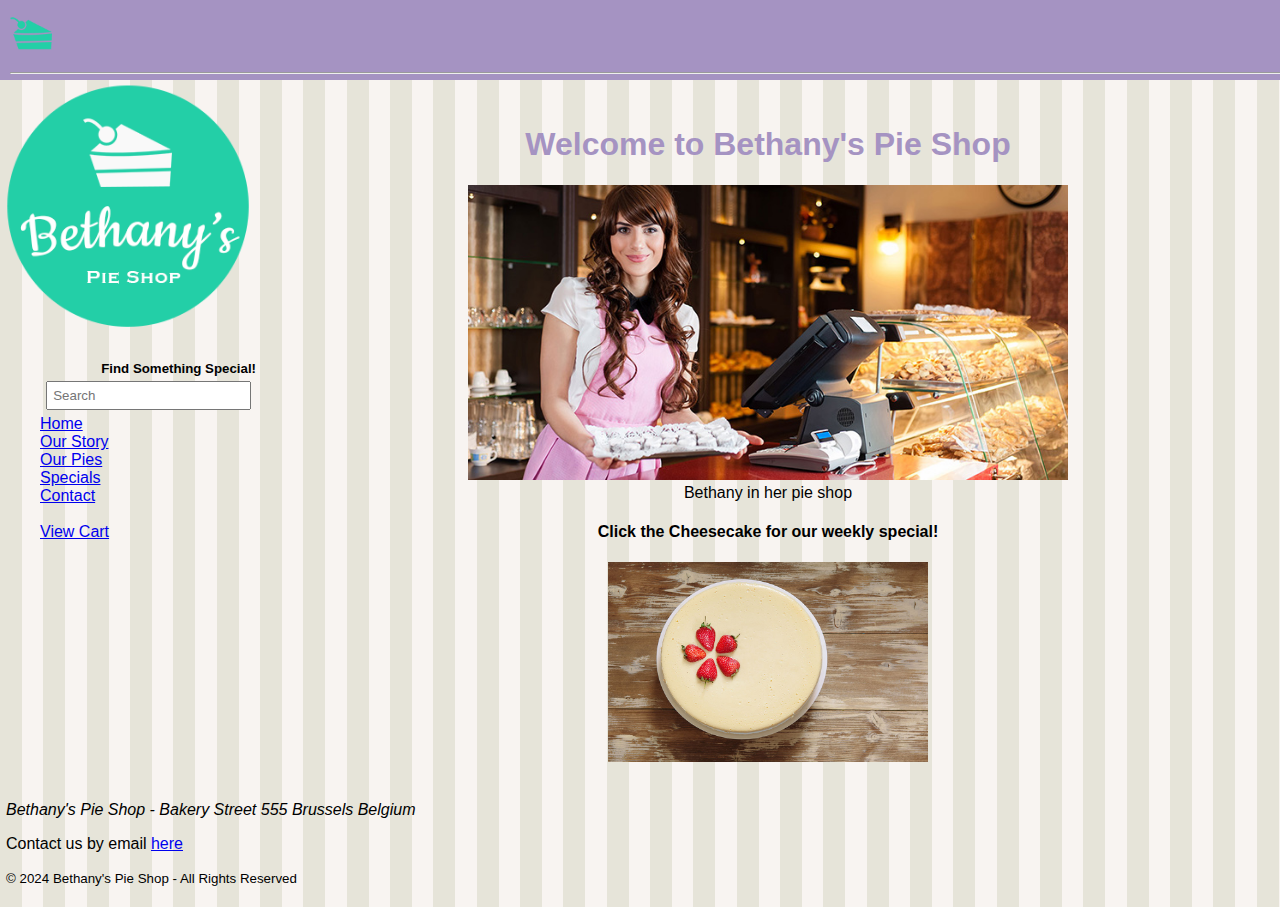
<file: pluralsight_building_websites_path/building-websites-html/Bethany's-Pie-Shop-site-files/index.html>
<!DOCTYPE html>
<html lang="en">
  <head>
    <meta charset="UTF-8" />
    <meta name="viewport" content="width=device-width, initial-scale=1.0" />
    <title>Bethany's Pie Shop - Home</title>
    <link rel="stylesheet" href="styles.css">
    <link rel="icon" type="image/png" href="./assets/favicon.png">
    <!-- <script src="script.js"></script> -->
  </head>
  <body>

    <header id="mainheader">
      <nav>
        <a href="index.html"><img src="./assets/images/pie.png" height="50"></a>
        <hr>
      </nav>
    </header>

    <div>
      <aside id="leftmenu">
        <a href="index.html"><img src="./assets/images/bethanylogo.png" width="100%"></a>
        <br>
        <h5 id="lefthead">Find Something Special!</h5>
        <input type="search" class="searchbox" placeholder="Search">
        <br>
        <ul id="menulinks">
          <li><a href="index.html">Home</a></li>
          <li><a href="story.html">Our Story</a></li>
          <li><a href="piestore.html">Our Pies</a></li>
          <li><a href="special.html">Specials</a></li>
          <li><a href="contact.html">Contact</a></li>
          <br>
          <li><a href="cart.html">View Cart</a></li>
          <br>
          <br>
        </ul>
      </aside>

      <main>
        <article id="welcome">
          <h1>Welcome to Bethany's Pie Shop</h1>
          <img src="assets/images/bethany.jpg" width="600" alt="Bethany displays a tray of baked goods.">
          <figcaption>Bethany in her pie shop</figcaption>
          <h4>Click the Cheesecake for our weekly special!</h4>
          <a href="special.html"><img src="./assets/cheesecake.jpg" alt="A whole cheesecake from above, decorated with strawberries" height="200"></a>
        </article>
      </main>

      <footer>
        <address>Bethany's Pie Shop - Bakery Street 555 Brussels Belgium</address>
        <p>Contact us by email <a href="mailto:info@bethanyspieshop.com">here</a></p>
        <small>&copy; 2024 Bethany's Pie Shop - All Rights Reserved</small>
      </footer>

    </div>
  
  </body>
</html>
</file>
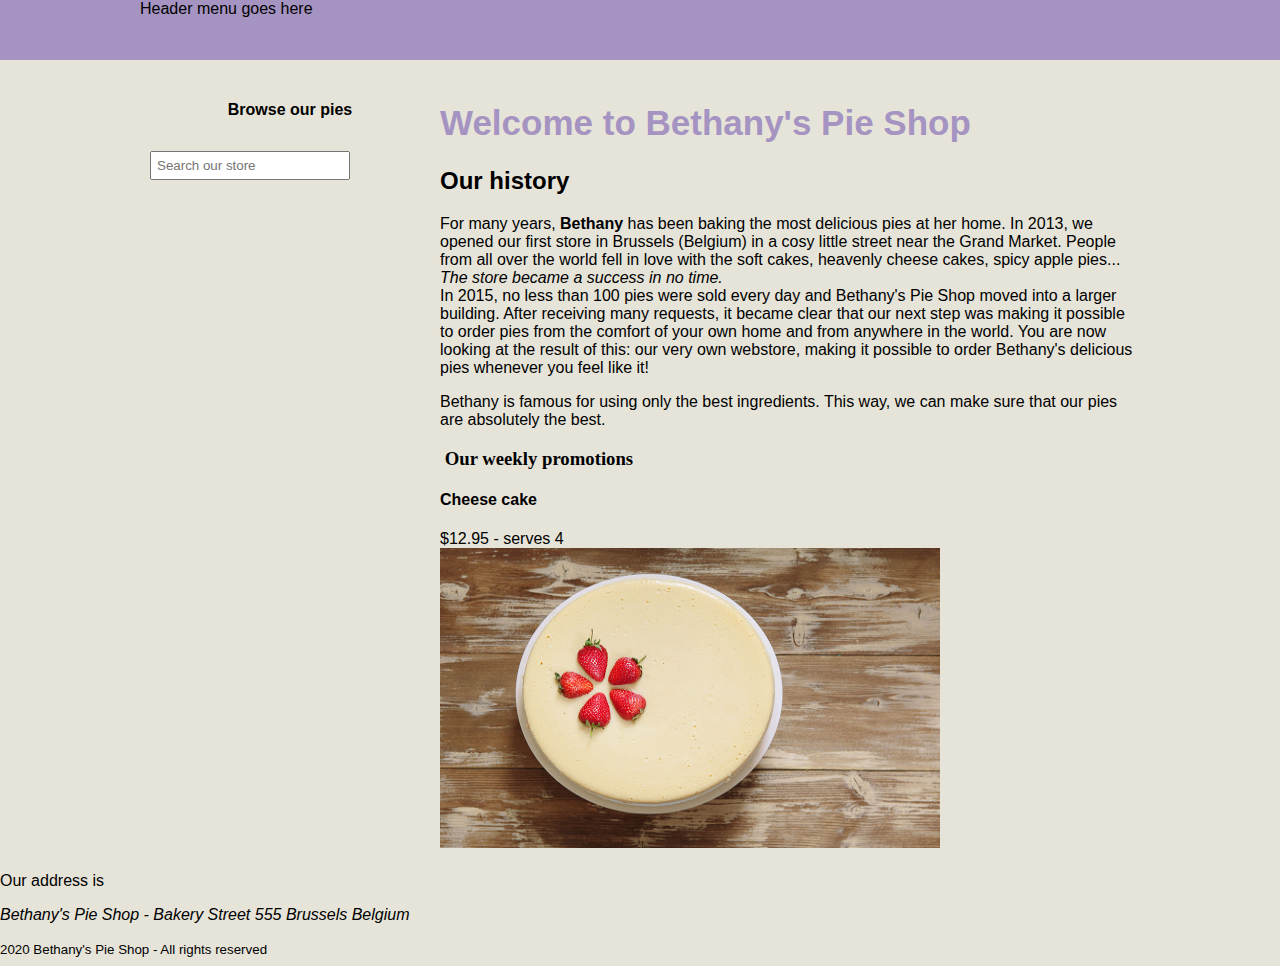
<file: pluralsight_building_websites_path/building-websites-html/05/demos/index.html>
<!DOCTYPE html>

<html>

<head>
    <meta charset="utf-8">
    <title>Welcome to Bethany' Pie Shop!</title>
    <meta name="author" content="Bethany's Pie Shop">
    <meta name="description" content="Store front for Bethany's Pie Shop">
    <meta name="viewport" content="width=device-width, initial-scale=1">
    <!--[if lt IE 9]>
        <script src="https://oss.maxcdn.com/libs/html5shiv/3.7.0/html5shiv.js"></script>
    <![endif]-->
    <style>
        body {
            margin-top: 0px;
            font-family: 'Segoe UI', Tahoma, Geneva, Verdana, sans-serif;
            margin-left: auto;
            margin-right: auto;
            background-color: #e6e4d9;
        }

        #mainheader {
            background-color: #a593c2;
        }

        #leftmenu {
            float: left;
            width: 30%;
            margin-bottom: 20px;
        }

        nav {
            height: 60px;
            width: 1000px;
            margin: 0 auto 20px;
        }

        .searchbox {
            padding: 5px;
            margin: 10px 10px;
            width: 200px;
        }

        #main {
            float: right;
            width: 70%;
            margin-bottom: 20px;
        }

        footer {
            clear: both;
            width: 100%;
        }

        header,
        section,
        footer,
        aside,
        nav,
        main,
        article,
        figure {
            display: block;
        }
    </style>
</head>

<body>
    <header id="mainheader">
        <nav>
            Header menu goes here
        </nav>
    </header>

    <div style="width:1000px;margin-left: auto;margin-right: auto;">
        <aside id="leftmenu">
            <header>
                <h4 style="text-align: center;">Browse our pies</h4>
            </header>
            <input type="search" class="searchbox" placeholder="Search our store" />

        </aside>
        <main id="main">
            <article>

                <header>
                    <h1 style="font-size:35px;color:#a593c2">Welcome to Bethany's Pie Shop</h1>
                </header>
                <h2>Our history</h2>
                <p>
                    For many years, <b>Bethany</b> has been baking the most delicious pies at her home. In 2013, we
                    opened our first
                    store in Brussels (Belgium) in a cosy little street near the Grand Market. People from all over the
                    world fell
                    in love
                    with the soft cakes, heavenly cheese cakes, spicy apple pies... <i>The store became a success in no
                        time.</i>
                    <br>In 2015, no less than 100 pies were sold every day and Bethany's Pie Shop moved into a larger
                    building.
                    After receiving many requests, it became clear that our next step was making it possible to order
                    pies from the
                    comfort of your own home and from anywhere in the world. You are now looking at the result of this:
                    our very own
                    webstore, making it possible to order Bethany's delicious pies whenever you feel like it!
                </p>
                <p>
                    Bethany is famous for using only the best ingredients. This way, we can make sure
                    that our pies are absolutely the best.
                </p>
            </article>

            <section>
                <h3 style="font-family:verdana;">&nbsp;Our weekly promotions</h3>
                <h4>Cheese cake</h4>
                $12.95 - serves 4<br>
                <img src="cheesecake.jpg" width="500" alt="Cheese cake with strawberry" height="300" />

            </section>

            
        </main>
        
    </div>
    <footer>
        <p>Our address is <address>Bethany's Pie Shop - Bakery Street 555 Brussels Belgium</address>
        </p>
        <small>2020 Bethany's Pie Shop - All rights reserved</small>
    </footer>

</body>

</html>
</file>
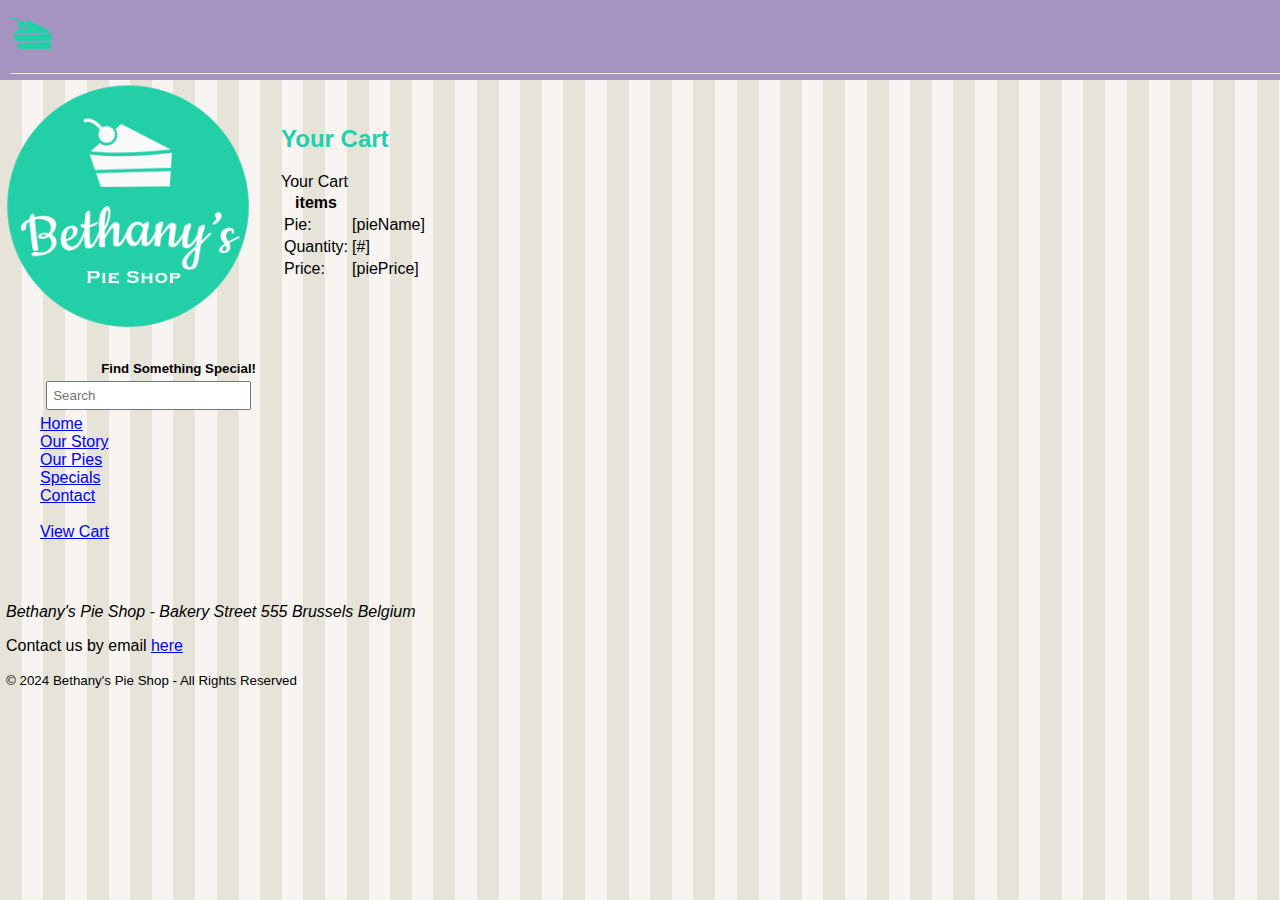
<file: pluralsight_building_websites_path/building-websites-html/Bethany's-Pie-Shop-site-files/cart.html>
<!DOCTYPE html>
<html lang="en">
  <head>
    <meta charset="UTF-8" />
    <meta name="viewport" content="width=device-width, initial-scale=1.0" />
    <title>Bethany's Pie Shop - Customer Cart</title>
    <link rel="stylesheet" href="styles.css">
    <link rel="icon" type="image/png" href="./assets/favicon.png">
    <script src="./scripts/test.js"></script>
  </head>
  <body>

    <header id="mainheader">
      <nav>
        <a href="index.html"><img src="./assets/images/pie.png" height="50"></a>
        <hr>
      </nav>
    </header>

    <div>
      <aside id="leftmenu">
        <a href="index.html"><img src="./assets/images/bethanylogo.png" width="100%"></a>
        <br>
        <h5 id="lefthead">Find Something Special!</h5>
        <input type="search" class="searchbox" placeholder="Search">
        <br>
        <ul id="menulinks">
          <li><a href="index.html">Home</a></li>
          <li><a href="story.html">Our Story</a></li>
          <li><a href="piestore.html">Our Pies</a></li>
          <li><a href="special.html">Specials</a></li>
          <li><a href="contact.html">Contact</a></li>
          <br>
          <li><a href="cart.html">View Cart</a></li>
          <br>
          <br>
        </ul>
      </aside>

      <main>
        <section id="cartmain">
            <h2>Your Cart</h2>
            <div>
              <table id="tablecart">
                <thead>Your Cart
                  <th>items</th>
                </thead>
                <tr id="trName">
                  <td>Pie:</td>
                  <td id="pieName" class="tdName">[pieName]</td>
                </tr>
                <tr id="trQuant">
                  <td>Quantity:</td>
                  <td id="quant" class="tdQuant">[#]</td>
                </tr>
                <tr id="trPrice">
                  <td>Price:</td>
                  <td id="piePrice" class="tdPrice">[piePrice]</td>
                </tr>
              </table>

            </div>
        </section>

      </main>

      <footer>
        <address>Bethany's Pie Shop - Bakery Street 555 Brussels Belgium</address>
        <p>Contact us by email <a href="mailto:info@bethanyspieshop.com">here</a></p>
        <small>&copy; 2024 Bethany's Pie Shop - All Rights Reserved</small>
      </footer>

    </div>
  
  </body>
</html>
</file>
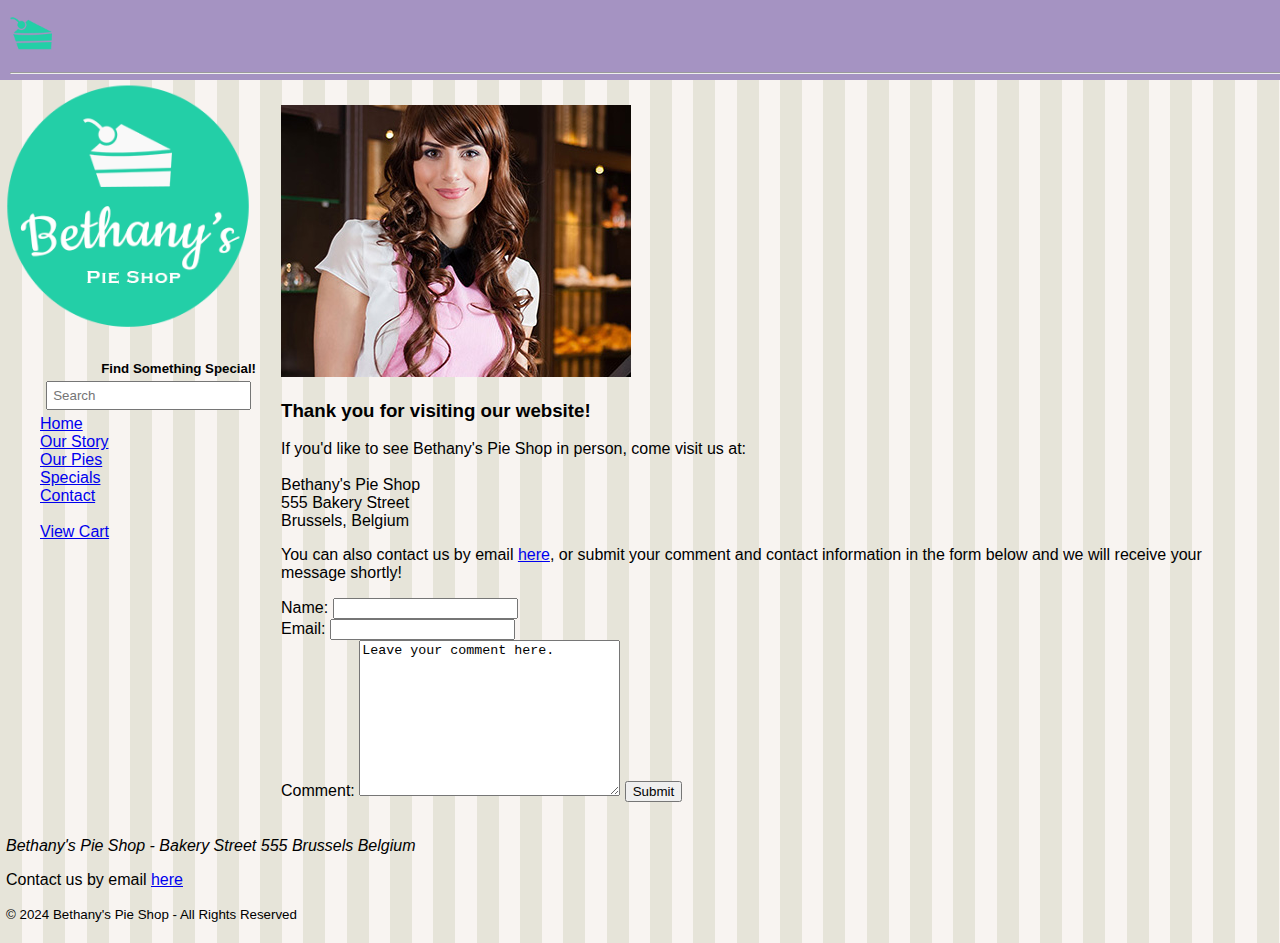
<file: pluralsight_building_websites_path/building-websites-html/Bethany's-Pie-Shop-site-files/contact.html>
<!DOCTYPE html>
<html lang="en">
  <head>
    <meta charset="UTF-8" />
    <meta name="viewport" content="width=device-width, initial-scale=1.0" />
    <title>Bethany's Pie Shop Template</title>
    <link rel="stylesheet" href="styles.css">
    <link rel="icon" type="image/png" href="./assets/favicon.png">
    <script src="script.js"></script>
  </head>
  <body>

    <header id="mainheader">
      <nav>
        <a href="index.html"><img src="./assets/images/pie.png" height="50"></a>
        <hr>
      </nav>
    </header>

    <div>
      <aside id="leftmenu">
        <a href="index.html"><img src="./assets/images/bethanylogo.png" width="100%"></a>
        <br>
        <h5 id="lefthead">Find Something Special!</h5>
        <input type="search" class="searchbox" placeholder="Search">
        <br>
        <ul id="menulinks">
          <li><a href="index.html">Home</a></li>
          <li><a href="story.html">Our Story</a></li>
          <li><a href="piestore.html">Our Pies</a></li>
          <li><a href="special.html">Specials</a></li>
          <li><a href="contact.html">Contact</a></li>
          <br>
          <li><a href="cart.html">View Cart</a></li>
          <br>
          <br>
        </ul>
      </aside>

      <main>
        <section>
            <img src="./assets/images/bethanysmall.jpg" alt="Bethany, owner of Bethany's Pie Shop">
            <h3>Thank you for visiting our website!</h3>

            <p>If you'd like to see Bethany's Pie Shop in person, come visit us at:
                <br>
                <br>
                Bethany's Pie Shop <br>
                555 Bakery Street <br>
                Brussels, Belgium
            </p>
            <p>
                You can also contact us by email <a href="mailto:info@bethanyspieshop.com">here</a>, or submit your comment and contact information in the form below and we will receive your message shortly!
            </p>
            <form action="" method="post" class="contactform">
              <div>
                <label for="name" class="contactlabel">Name:</label>
                <input type="text" id="name" class="contactinput"> <br>

                <label for="email" class="contactlabel">Email:</label>
                <input type="text" id="email" class="contactinput"> <br>

                <label for="comment" class="contactlabel">Comment:</label>
                <textarea name="textcomment" class="contactinput" id="comment" cols="30" rows="10">Leave your comment here.</textarea>
                <!-- <input type="text" id="comment"> -->
                <button type="submit" class="contactinput">Submit</button>
              </div>
            </form>
        </section>

      </main>

      <footer>
        <address>Bethany's Pie Shop - Bakery Street 555 Brussels Belgium</address>
        <p>Contact us by email <a href="mailto:info@bethanyspieshop.com">here</a></p>
        <small>&copy; 2024 Bethany's Pie Shop - All Rights Reserved</small>
      </footer>

    </div>
  
  </body>
</html>
</file>
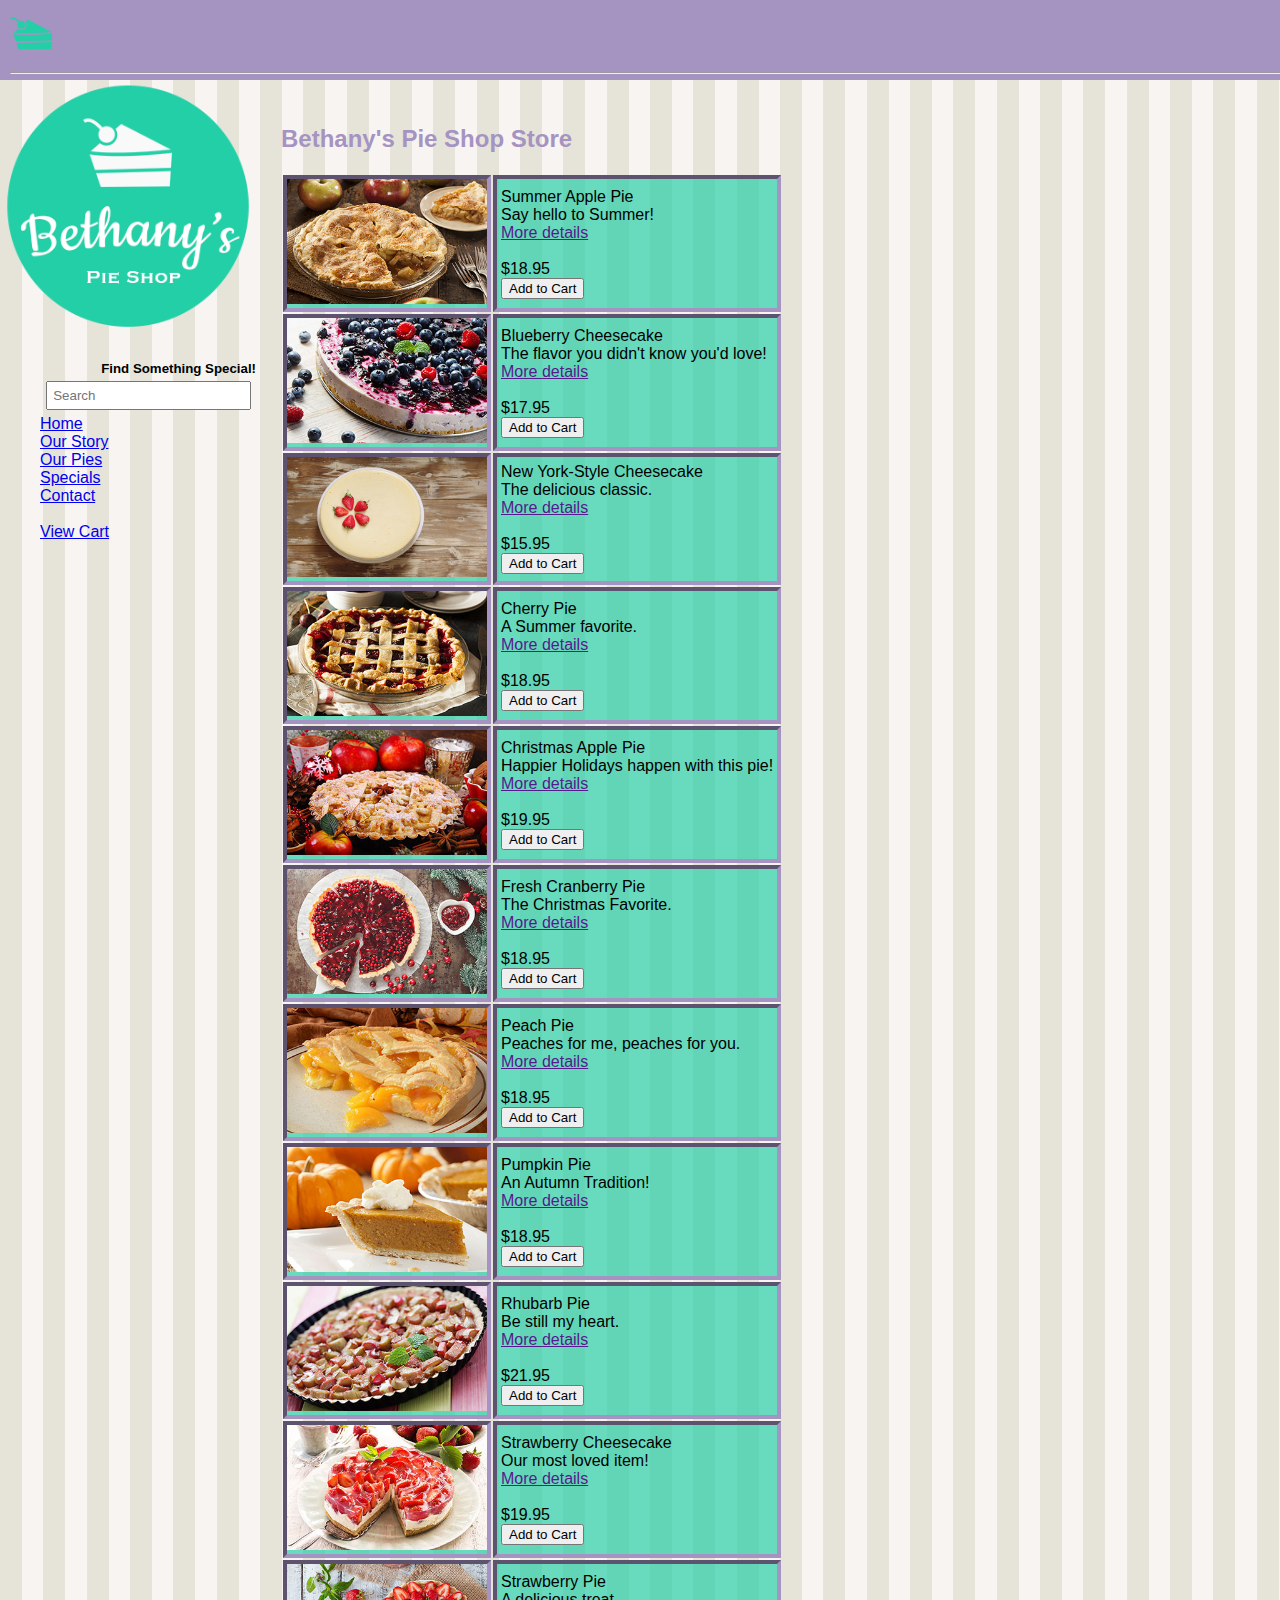
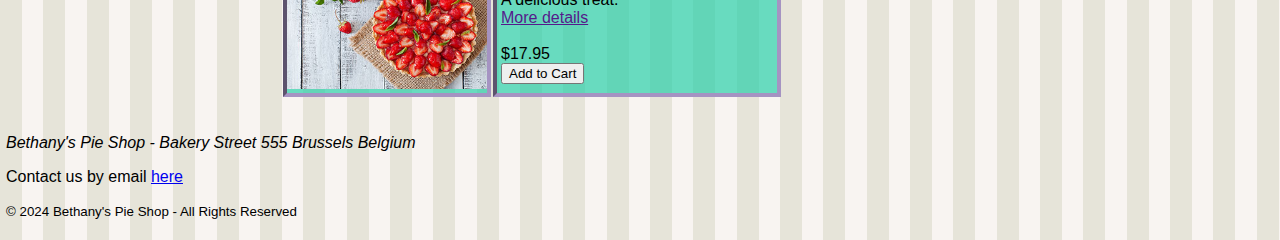
<file: pluralsight_building_websites_path/building-websites-html/Bethany's-Pie-Shop-site-files/piestore.html>
<!DOCTYPE html>
<html lang="en">
  <head>
    <meta charset="UTF-8" />
    <meta name="viewport" content="width=device-width, initial-scale=1.0" />
    <title>Bethany's Pie Shop - Store</title>
    <link rel="stylesheet" href="styles.css">
    <link rel="icon" type="image/png" href="./assets/favicon.png">
    <script src="./scripts/order.js"></script>
  </head>
  <body>

    <header id="mainheader">
      <nav>
        <a href="index.html"><img src="./assets/images/pie.png" height="50"></a>
        <hr>
      </nav>
    </header>

    <div>
      <aside id="leftmenu">
        <a href="index.html"><img src="./assets/images/bethanylogo.png" width="100%"></a>
        <br>
        <h5 id="lefthead">Find Something Special!</h5>
        <input type="search" class="searchbox" placeholder="Search">
        <br>
        <ul id="menulinks">
          <li><a href="index.html">Home</a></li>
          <li><a href="story.html">Our Story</a></li>
          <li><a href="piestore.html">Our Pies</a></li>
          <li><a href="special.html">Specials</a></li>
          <li><a href="contact.html">Contact</a></li>
          <br>
          <li><a href="cart.html">View Cart</a></li>
        </ul>
        <br>
        <br>
      </aside>

      <main>
        <section id="store">
          <h2>Bethany's Pie Shop Store</h2>
          <table>
            <tr>
              <td rowspan=""><img src="./assets/images/products/applepiesmall.jpg" alt=""></td>
              <td class="details">
                Summer Apple Pie
                <br>
                Say hello to Summer!
                <br>
                <a href="">More details</a>
                <br>
                <br>
                $18.95
                <br>
                <button type="button" class="order" id="Summer Apple Pie" data-name="Summer Apple Pie" data-price="18.95">Add to Cart</button>
              </td>
            </tr>
            <tr>
              <td><img src="./assets/images/products/blueberrycheesecakesmall.jpg" alt=""></td>
              <td class="details">
                Blueberry Cheesecake
                <br>
                The flavor you didn't know you'd love!
                <br>
                <a href="">More details</a>
                <br>
                <br>
                $17.95
                <br>
                <button type="button" class="order" data-name="Blueberry Cheesecake" data-price="17.95">Add to Cart</button>
              </td>
            </tr>
            <tr>
              <td><img src="./assets/images/products/cheesecakesmall.jpg" alt=""></td>
              <td class="details">
                New York-Style Cheesecake
                <br>
                The delicious classic.
                <br>
                <a href="">More details</a>
                <br>
                <br>
                $15.95
                <br>
                <button type="button" class="order" data-name="New York-Style Cheesecake" data-price="15.95">Add to Cart</button>
              </td>
            </tr>
            <tr>
              <td><img src="./assets/images/products/cherrypiesmall.jpg" alt=""></td>
              <td class="details">
                Cherry Pie
                <br>
                A Summer favorite.
                <br>
                <a href="">More details</a>
                <br>
                <br>
                $18.95
                <br>
                <button type="button" class="order" data-name="Cherry Pie" data-price="18.95">Add to Cart</button>
              </td>
            </tr>
            <tr>
              <td><img src="./assets/images/products/christmasapplepiesmall.jpg" alt=""></td>
              <td class="details">
                Christmas Apple Pie
                <br>
                Happier Holidays happen with this pie!
                <br>
                <a href="">More details</a>
                <br>
                <br>
                $19.95
                <br>
                <button type="button" class="order" data-name="Christmas Apple Pie" data-price="19.95">Add to Cart</button>
              </td>
            </tr>
            <tr>
              <td><img src="./assets/images/products/cranberrypiesmall.jpg" alt=""></td>
              <td class="details">
                Fresh Cranberry Pie
                <br>
                The Christmas Favorite.
                <br>
                <a href="">More details</a>
                <br>
                <br>
                $18.95
                <br>
                <button type="button" class="order" data-name="Fresh Cranberry Pie" data-price="18.95">Add to Cart</button>
              </td>
            </tr>
            <tr>
              <td><img src="./assets/images/products/peachpiesmall.jpg" alt=""></td>
              <td class="details">
                Peach Pie
                <br>
                Peaches for me, peaches for you.
                <br>
                <a href="">More details</a>
                <br>
                <br>
                $18.95
                <br>
                <button type="button" class="order" data-name="Peach Pie" data-price="18.95">Add to Cart</button>
              </td>
            </tr>
            <tr>
              <td><img src="./assets/images/products/pumpkinpiesmall.jpg" alt=""></td>
              <td class="details">
                Pumpkin Pie
                <br>
                An Autumn Tradition!
                <br>
                <a href="">More details</a>
                <br>
                <br>
                $18.95
                <br>
                <button type="button" class="order" data-name="Pumpkin Pie" data-price="18.95">Add to Cart</button>
              </td>
            </tr>
            <tr>
              <td><img src="./assets/images/products/rhubarbpiesmall.jpg" alt=""></td>
              <td class="details">
                Rhubarb Pie
                <br>
                Be still my heart.
                <br>
                <a href="">More details</a>
                <br>
                <br>
                $21.95
                <br>
                <button type="button" class="order" data-name="Rhubarb Pie" data-price="21.95">Add to Cart</button>
              </td>
            </tr>
            <tr>
              <td><img src="./assets/images/products/strawberrycheesecakesmall.jpg" alt=""></td>
              <td class="details">
                Strawberry Cheesecake
                <br>
                Our most loved item!
                <br>
                <a href="">More details</a>
                <br>
                <br>
                $19.95
                <br>
                <button type="button" class="order" data-name="Strawberry Cheesecake" data-price="19.95">Add to Cart</button>
              </td>
            </tr>
            <tr>
              <td><img src="./assets/images/products/strawberrypiesmall.jpg" alt=""></td>
              <td class="details">
                Strawberry Pie
                <br>
                A delicious treat.
                <br>
                <a href="">More details</a>
                <br>
                <br>
                $17.95
                <br>
                <button type="button" class="order" data-name="Strawberry Pie" data-price="17.95">Add to Cart</button>
              </td>
            </tr>
          </table>
        </section>
      </main>

      <footer>
        <address>Bethany's Pie Shop - Bakery Street 555 Brussels Belgium</address>
        <p>Contact us by email <a href="mailto:info@bethanyspieshop.com">here</a></p>
        <small>&copy; 2024 Bethany's Pie Shop - All Rights Reserved</small>
      </footer>

    </div>
  
  </body>
</html>
</file>
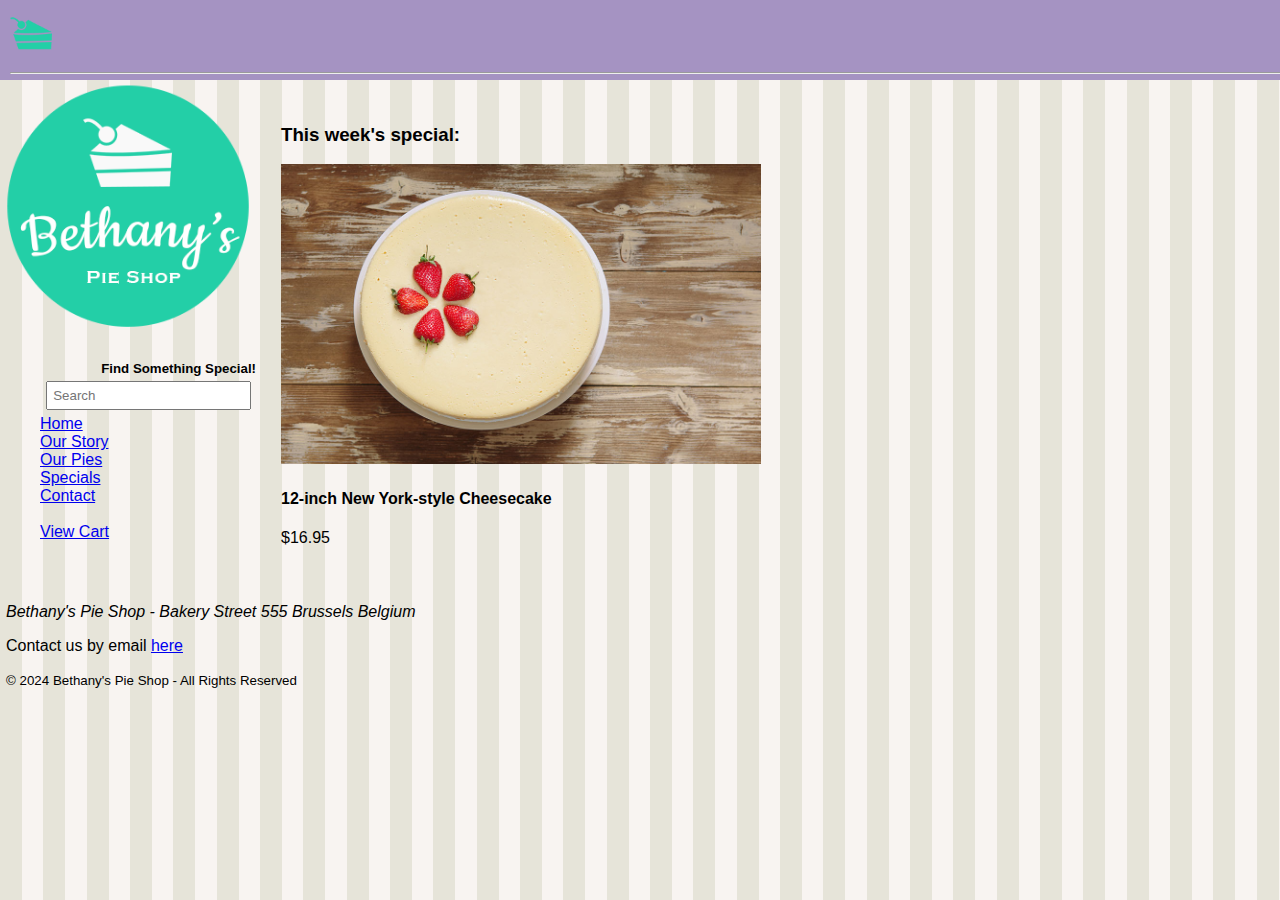
<file: pluralsight_building_websites_path/building-websites-html/Bethany's-Pie-Shop-site-files/special.html>
<!DOCTYPE html>
<html lang="en">
<head>
    <meta charset="UTF-8">
    <meta name="viewport" content="width=device-width, initial-scale=1.0">
    <title>Bethany's Pie Shop - Weekly special</title>
    <link rel="stylesheet" href="styles.css">
    <link rel="icon" type="image/png" href="./assets/favicon.png">
    <script src="script.js"></script>
</head>
<body>

    <header id="mainheader">
        <nav>
          <a href="index.html"><img src="./assets/images/pie.png" height="50"></a>
          <hr>
        </nav>
      </header>
  
      <div>
        <aside id="leftmenu">
          <a href="index.html"><img src="./assets/images/bethanylogo.png" width="100%"></a>
          <br>
          <h5 id="lefthead">Find Something Special!</h5>
          <input type="search" class="searchbox" placeholder="Search">
          <br>
          <ul id="menulinks">
            <li><a href="index.html">Home</a></li>
            <li><a href="story.html">Our Story</a></li>
            <li><a href="piestore.html">Our Pies</a></li>
            <li><a href="special.html">Specials</a></li>
            <li><a href="contact.html">Contact</a></li>
            <br>
            <li><a href="cart.html">View Cart</a></li>
            <br>
            <br>
          </ul>
        </aside>

        <main>
            <article id="special">
                <h3>This week's special:</h3>
                <img src="./assets/cheesecake.jpg" alt="New York-style cheesecake decorated with strawberries" height="300">
                <h4>12-inch New York-style Cheesecake</h4>
                $16.95
            </article>
        </main>

        <footer>
            <address>Bethany's Pie Shop - Bakery Street 555 Brussels Belgium</address>
            <p>Contact us by email <a href="mailto:info@bethanyspieshop.com">here</a></p>
            <small>&copy; 2024 Bethany's Pie Shop - All Rights Reserved</small>
          </footer>
    </div>
    
</body>
</html>
</file>
<file: pluralsight_building_websites_path/building-websites-html/Bethany's-Pie-Shop-site-files/styles.css>
/* pie slice and logo color: #23cfa7; */

body {
    margin: 0px auto;
    font-family:'Gill Sans', 'Gill Sans MT', Calibri, 'Trebuchet MS', sans-serif;
    background-color: #e6e4d9;
    background-image: url(./assets/images/pattern.png);
    height: 100%;
    width: 100%;
}

header {
    padding: 10px;
    background-color: #a593c2;
    height: 60px;
    width: 100%;
    nav{
        margin: 0 auto 20px;
        padding: 0;
    }
}

article, section {
    margin: 20px;
    padding: 5px;
}

div {
    width: 100%;
    margin: 0;
}

#leftmenu {
    width: 20%;
    float: left;
    padding: 0;
    height: 100%;
    text-align: left;

    #lefthead {
        text-align: right;
        margin-bottom: 0px;
    }

    .searchbox {
        padding: 5px;
        margin: 5px;
        width: 80%;
        float: right;
    }

    #menulinks{
        list-style-type: none;
    }

}

main {
    float: right;
    width: 80%;
    margin: auto;
    height: 100%;
}

#welcome {
    text-align: center;
    align-content: center;
    h1{
        color:#a593c2;
    }
}

#ourstory{
    /* margin: 10px 10px 0 10px;
    padding: 5px 5px 0 5px;
    margin: 20px;
    padding: 5px; */
    text-align: justify;
    h3{    
        text-align: left;
        color:#a593c2;
        font-style: italic;
        margin: 0;
        padding: 0 0 5px 0;
    }
    /* #kitchen{
        float: left;
        clear: both;
    } */
}

#store{
    /* margin: 20px;
    padding: 5px; */

    h2{
        color:#a593c2;
    }

    table{       
        td{
            margin: 0;
            padding: 0;
            border: solid;
            border-width: 4px;
            border-style: inset;
            border-color: #a593c2;
            background-color: #23cfa7ad;
            /* color: #8f6cc2; */
            /* background-color: #a593c2ad;
            color: #23cfa7; */

            
            img{
                width: 200px; 
                margin: 0;
                padding: 0;
                align-items: center;
            }
        }

        .details{
            margin: 0 4px;
            padding: 0 4px;
        }
    }
}

/* #special{
    margin: 20px;
    padding: 5px;
} */

#cartmain{
    h2{
        color: #23cfa7;
    }

}

.contactform{
    .contactlabel{
        text-align: left;
        width: 30px;
        
    }
}


footer {
    clear: both;
    width: 100%;
    text-align: left;
    padding: 10px 3px;
    margin: 10px 3px;
}

header, footer, section, aside, main, article, nav, figure {
    display: block;
}
</file>
